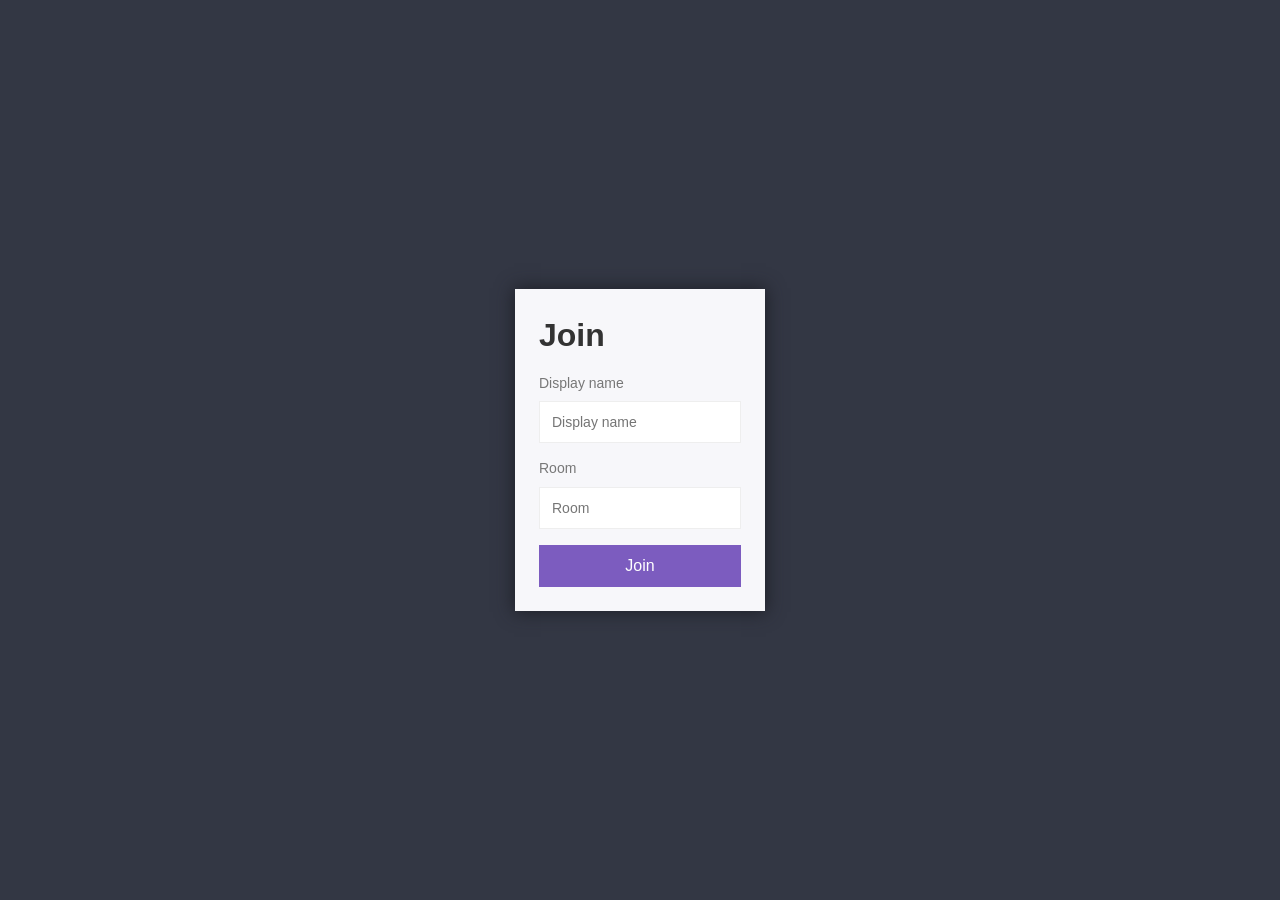
<file: public/index.html>
<!DOCTYPE html>
<html lang="en">

<head>
  <meta charset="UTF-8">
  <meta http-equiv="X-UA-Compatible" content="IE=edge">
  <meta name="viewport" content="width=device-width, initial-scale=1.0">
  <link rel="stylesheet" href="./css/styles.css">
  <link rel="icon" href="./img/favicon.png" type="image/x-icon">
  <title>Chat-App</title>
</head>

<body>
  <div class="centered-form">
    <div class="centered-form__box">
      <h1>Join</h1>
      <form action="/chat.html">
        <label for="name">Display name</label>
        <input type="text" name="userName" id="name" placeholder="Display name" required>
        <label for="room">Room</label>
        <input type="text" name="roomName" id="room" placeholder="Room" required>
        <button>Join</button>
      </form>
    </div>
  </div>
</body>

</html>
</file>
<file: public/css/styles.css>
/* General Styles */

* {
    margin: 0;
    padding: 0;
    box-sizing: border-box;
}

html {
    font-size: 16px;
}

input {
    font-size: 14px;
}

body {
    line-height: 1.4;
    color: #333333;
    font-family: Helvetica, Arial, sans-serif;
}

h1 {
    margin-bottom: 16px;
}

label {
    display: block;
    font-size: 14px;
    margin-bottom: 8px;
    color: #777;
}

input {
    border: 1px solid #eeeeee;
    padding: 12px;
    outline: none;
}

button {
    cursor: pointer;
    padding: 12px;
    background: #7C5CBF;
    border: none;
    color: white;
    font-size: 16px;
    transition: background .3s ease;
}

button:hover {
    background: #6b47b8;
}

button:disabled {
    cursor: default;
    background: #7c5cbf94;
}

/* Join Page Styles */

.centered-form {
    background: #333744;
    width: 100vw;
    height: 100vh;   
    display: flex;
    justify-content: center;
    align-items: center;
}

.centered-form__box {
    box-shadow: 0px 0px 17px 1px #1D1F26;
    background: #F7F7FA;
    padding: 24px;
    width: 250px;
}

.centered-form button {
    width: 100%;
}

.centered-form input {
    margin-bottom: 16px;
    width: 100%;
}

/* Chat Page Layout */

.chat {
    display: flex;
}

.chat__sidebar {
    height: 100vh;
    color: white;
    background: #333744;
    width: 225px;
    overflow-y: scroll
}

/* Chat styles */

.chat__main {
    flex-grow: 1;
    display: flex;
    flex-direction: column;
    max-height: 100vh;
}

.chat__messages {
    flex-grow: 1;
    padding: 24px 24px 0 24px;
    overflow-y: scroll;
}

/* Message Styles */

.message {
    margin-bottom: 16px;  
    background-color: rgb(214, 214, 214); 
    padding: 1rem;
    border-radius: 1rem;
}

.message__name {
    font-weight: 600;
    font-size: 14px;
    margin-right: 8px;
}

.message__meta {
    color: #777;
    font-size: 14px;
}

.message a {
    color: #0070CC;
}

/* Message Composition Styles */

.compose {
    display: flex;
    flex-shrink: 0;
    margin-top: 16px;
    padding: 24px;
}

.compose form {
    display: flex;
    flex-grow: 1;
    margin-right: 16px;
}

.compose input {
    border: 1px solid #eeeeee;
    width: 100%;
    padding: 12px;
    margin: 0 16px 0 0;
    flex-grow: 1;
}

.compose button {
    font-size: 14px;
}

/* Chat Sidebar Styles */

.room-title {
    font-weight: 400;
    font-size: 22px;
    background: #2c2f3a;
    padding: 24px;   
}

.list-title {
    font-weight: 500;
    font-size: 18px;
    margin-bottom: 4px;
    padding: 12px 24px 0 24px;
}

.users {
    list-style-type: none;
    font-weight: 300;
    padding: 12px 24px 0 24px;
}
</file>
